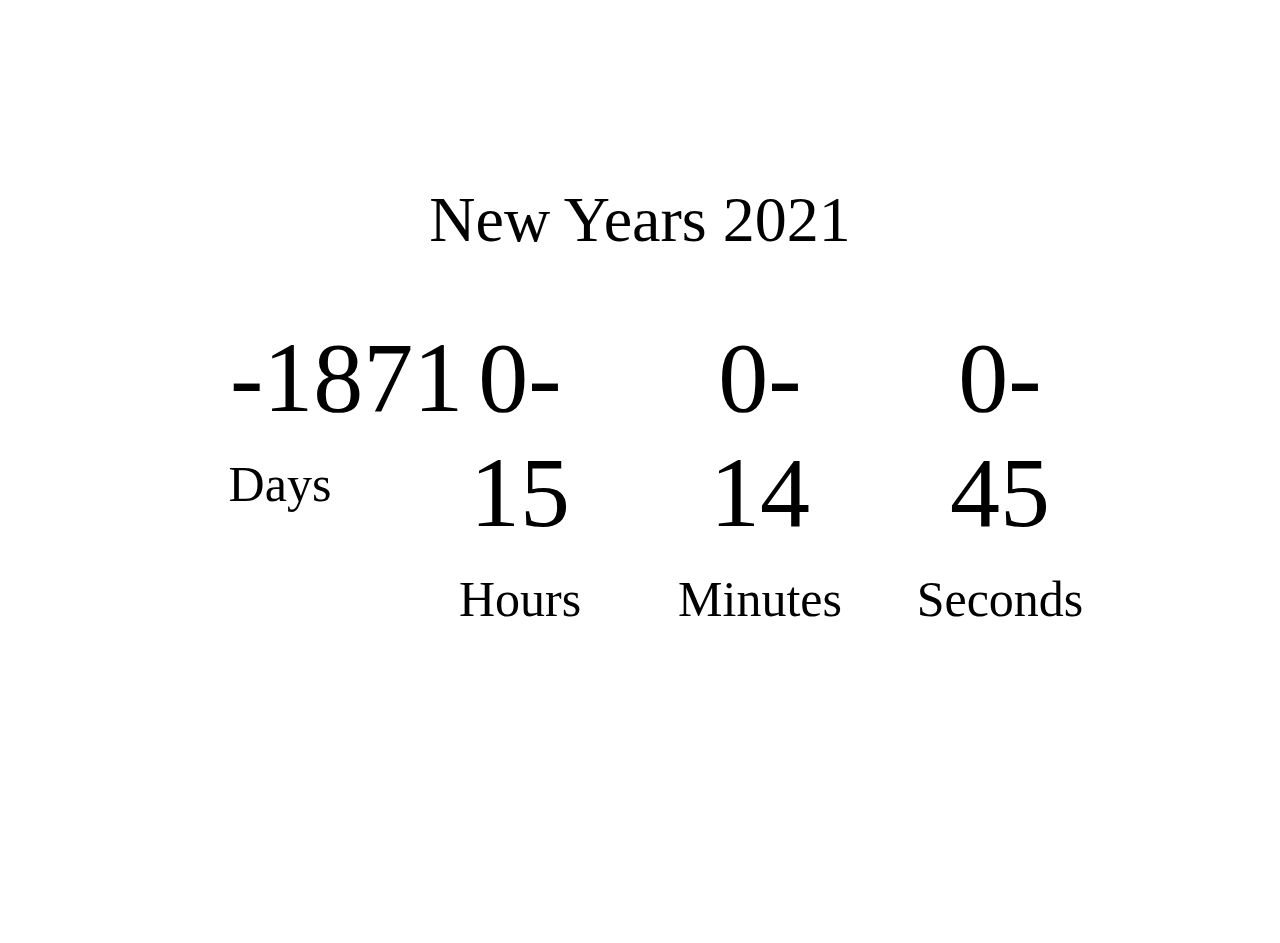
<file: main.html>
<!DOCTYPE html>
<html lang="en">
<head>
    <meta charset="UTF-8">
    <meta name="viewport" content="width=device-width, initial-scale=1.0">
    <title>CountDown</title>
    <link rel="stylesheet" href="/assets/main.css">
    <link rel="preconnect" href="https://fonts.gstatic.com">
    <link href="https://fonts.googleapis.com/css2?family=Bodoni+Moda:ital@1&display=swap" rel="stylesheet">
</head>
<body>
    <div class="app">
        <h1>New Years 2021</h1>
        <div class="container">
            <div class=" countdown">
                <div class="number" id="days">0</div>
                <div class="text">Days</div>
            </div>
            <div class=" countdown">
                <div class="number" id="hours">0</div>
                <div class="text">Hours</div>
            </div>
            <div class=" countdown">
                <div class="number" id="minutes">0</div>
                <div class="text">Minutes</div>
            </div>
            <div class=" countdown">
                <div class="number" id="seconds">0</div>
                <div class="text">Seconds</div>
            </div>
        </div>
    </div>
    <script src="/countdown.js"></script>
</body>
</html>
</file>
<file: assets/main.css>
* {
    box-sizing: border-box;
    /* box-sizing: inherit; */
}

body {
    font-family: 'Noto Serif', serif;
    font-family: 'Roboto', sans-serif;
    font-family: 'Srisakdi', cursive;
    font-family: 'Taviraj', serif;
    margin: 0;
    /* background-image: url(/assets/nga.jpg); */
    background-size: cover;
    min-height: 100vh;
}
.app {
    position: relative;
    top: 140px;
}
h1 {
    font-size: 4rem;
    text-align: center;
    font-weight: 500;
}
.container {
    display: flex;
    justify-content: center;
}
.number {
    display: block;
    width: 100px;
    font-size: 100px;
    margin: 20px 70px;
}
.text {
    font-size: 50px;
}
.countdown {
    text-align: center;
}
</file>
